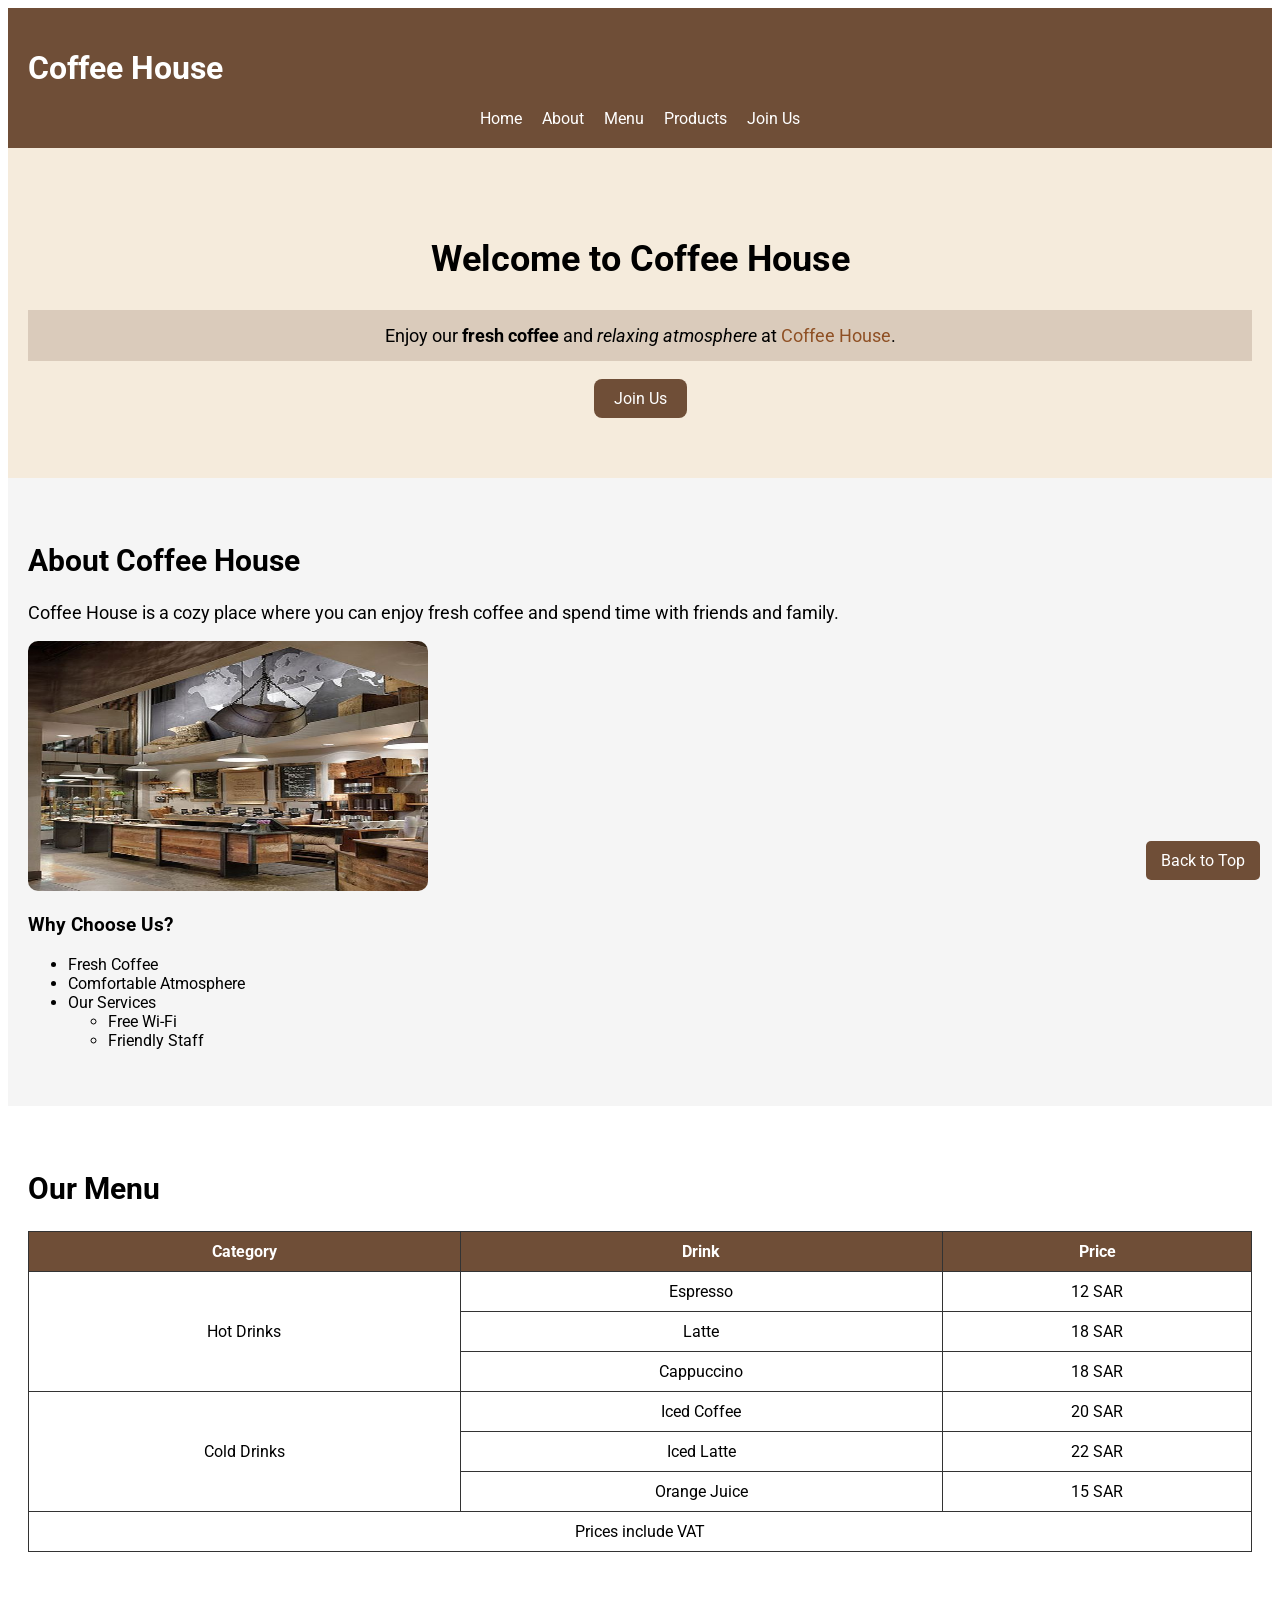
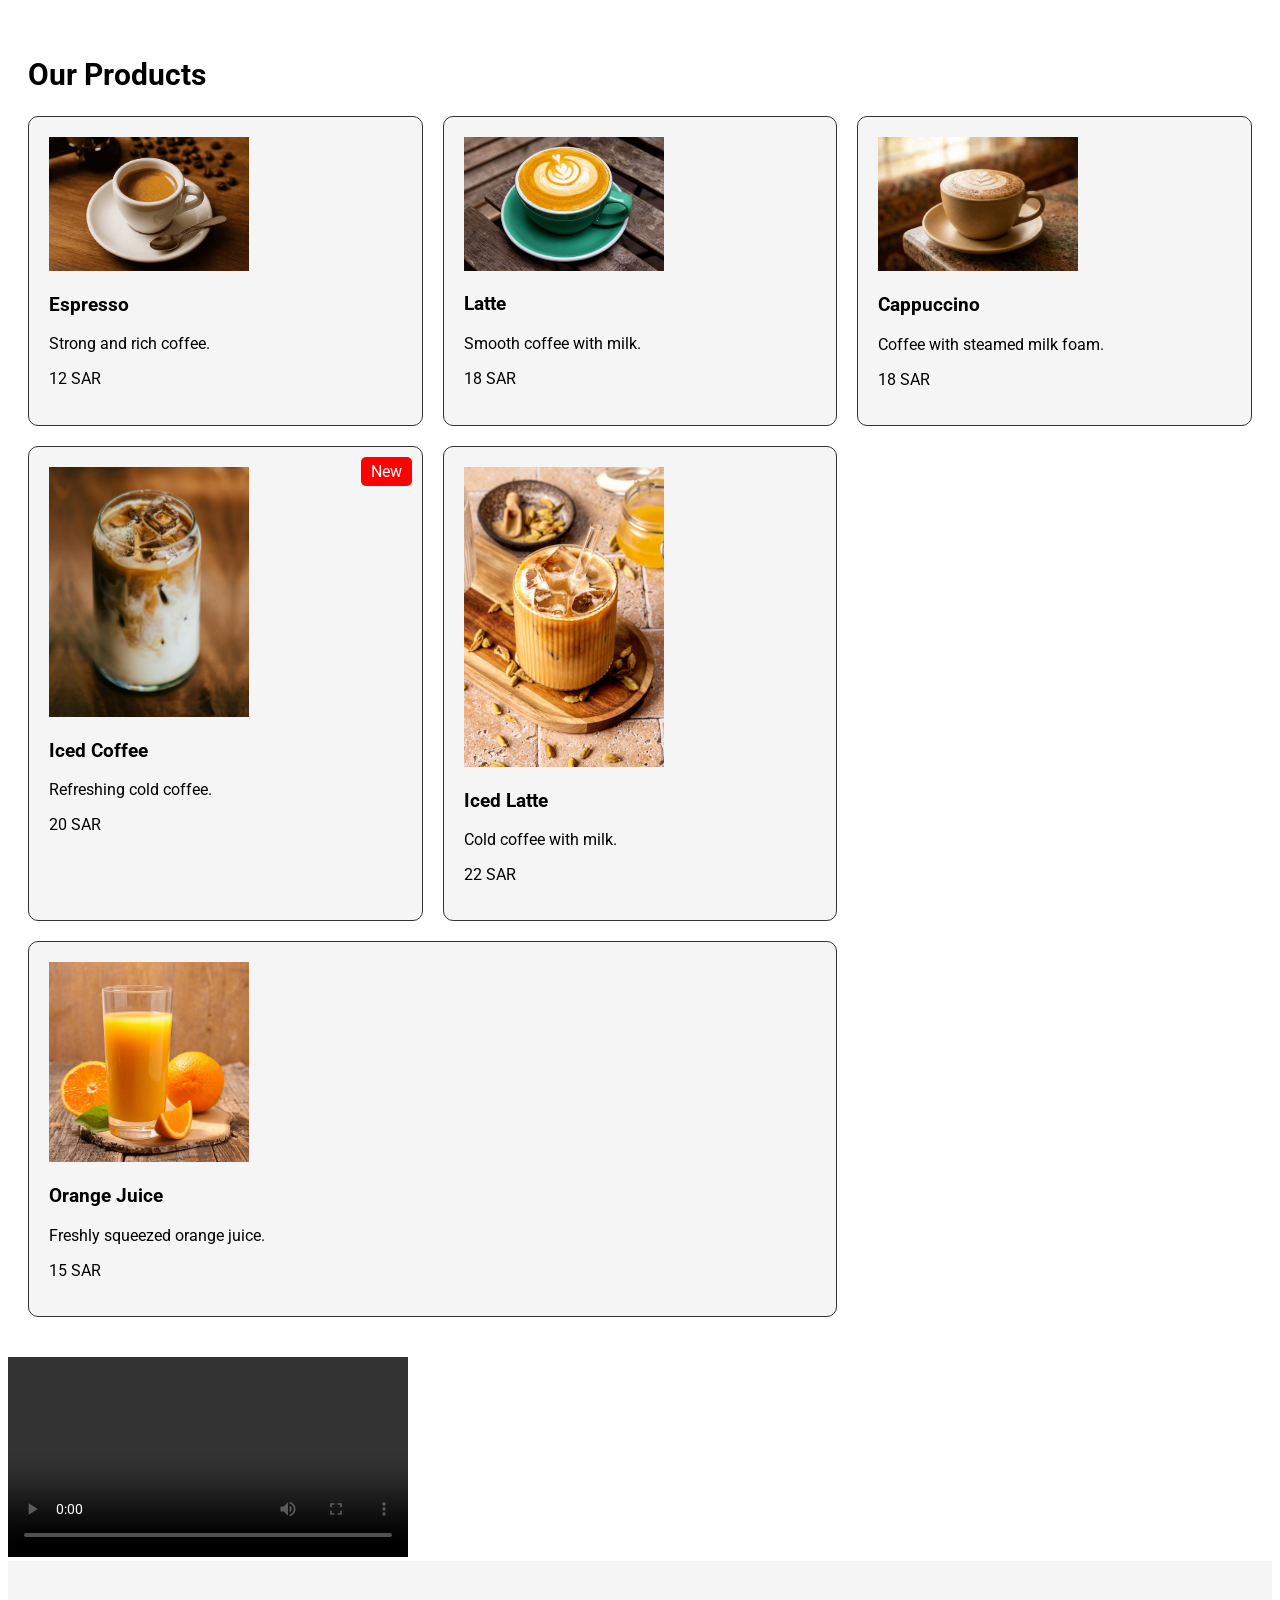
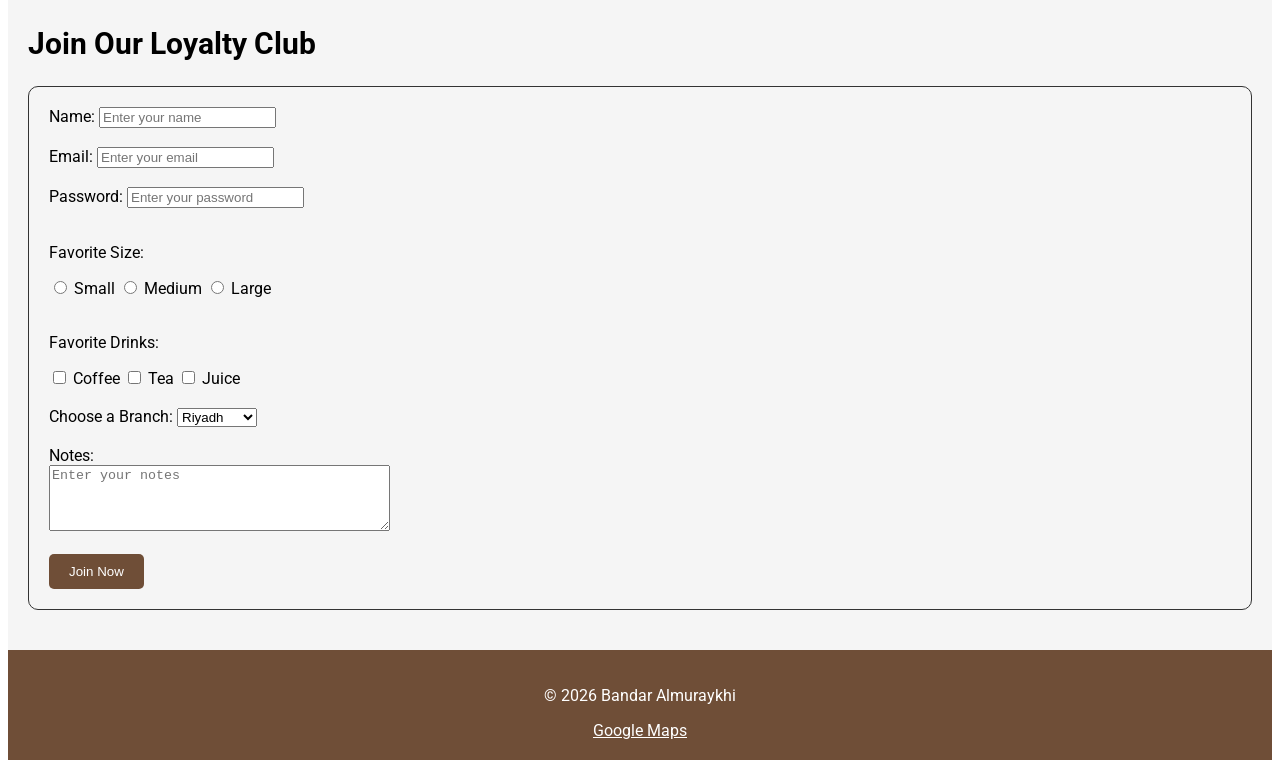
<file: HTML/Cafe-Project/index.html>
<!DOCTYPE html>
<html lang="en">

<head>
    <meta charset="UTF-8">

    <meta name="viewport" content="width=device-width, initial-scale=1.0">

    <!-- Google Font -->
    <link href="https://fonts.googleapis.com/css2?family=Roboto&display=swap" rel="stylesheet">


    <!-- External CSS -->
    <link rel="stylesheet" href="style.css">
    <title>Coffee House</title>
</head>

<body>

    <!-- Header -->
    <header>
        <h1>Coffee House</h1>

        <!-- Navigation -->
        <nav>
            <a href="#home">Home</a>
            <a href="#about">About</a>
            <a href="#menu">Menu</a>
            <a href="#products">Products</a>
            <a href="#join">Join Us</a>
        </nav>
    </header>

    <!-- Main Content -->
    <main>

        <!-- Hero Section -->
        <section id="home">
            <h2>Welcome to Coffee House</h2>

            <p>
                Enjoy our <strong>fresh coffee</strong> and
                <em>relaxing atmosphere</em> at
                <span class="highlight">Coffee House</span>.
            </p>

            <a href="#join" class="button">Join Us</a>
        </section>

        <!-- About Section -->
        <section id="about">
            <h2>About Coffee House</h2>

            <p>
                Coffee House is a cozy place where you can enjoy
                fresh coffee and spend time with friends and family.
            </p>

            <img src="images/cafe.jpg" alt="Coffee House interior with tables and chairs" width="400" height="250">

            <h3>Why Choose Us?</h3>

            <ul>
                <li>Fresh Coffee</li>
                <li>Comfortable Atmosphere</li>
                <li>
                    Our Services
                    <ul>
                        <li>Free Wi-Fi</li>
                        <li>Friendly Staff</li>
                    </ul>
                </li>
            </ul>
        </section>

        <!-- Menu Section -->
        <section id="menu">
            <h2>Our Menu</h2>

            <table>
                <thead>
                    <tr>
                        <th>Category</th>
                        <th>Drink</th>
                        <th>Price</th>
                    </tr>
                </thead>

                <tbody>
                    <tr>
                        <td rowspan="3">Hot Drinks</td>
                        <td>Espresso</td>
                        <td>12 SAR</td>
                    </tr>

                    <tr>
                        <td>Latte</td>
                        <td>18 SAR</td>
                    </tr>

                    <tr>
                        <td>Cappuccino</td>
                        <td>18 SAR</td>
                    </tr>

                    <tr>
                        <td rowspan="3">Cold Drinks</td>
                        <td>Iced Coffee</td>
                        <td>20 SAR</td>
                    </tr>

                    <tr>
                        <td>Iced Latte</td>
                        <td>22 SAR</td>
                    </tr>

                    <tr>
                        <td>Orange Juice</td>
                        <td>15 SAR</td>
                    </tr>

                    <tr>
                        <td colspan="3">Prices include VAT</td>
                    </tr>
                </tbody>
            </table>
        </section>

        <!-- Products Section -->
        <section id="products">
            <h2>Our Products</h2>

            <!-- Products Grid -->
            <div class="grid-container">

                <!-- Espresso Card -->
                <article class="card">
                    <img src="images/espresso.jpg" alt="Espresso Coffee" width="200" height="150">
                    <h3>Espresso</h3>
                    <p>Strong and rich coffee.</p>
                    <p>12 SAR</p>
                </article>

                <!-- Latte Card -->
                <article class="card">
                    <img src="images/latte.jpg" alt="Latte Coffee" width="200" height="150">
                    <h3>Latte</h3>
                    <p>Smooth coffee with milk.</p>
                    <p>18 SAR</p>
                </article>

                <!-- Cappuccino Card -->
                <article class="card">
                    <img src="images/cappuccino.jpg" alt="Cappuccino Coffee" width="200" height="150">
                    <h3>Cappuccino</h3>
                    <p>Coffee with steamed milk foam.</p>
                    <p>18 SAR</p>
                </article>

                <!-- Iced Coffee Card -->
                <article class="card">
                    <span class="badge">New</span>
                    <img src="images/iced-coffee.jpg" alt="Iced Coffee" width="200" height="150">
                    <h3>Iced Coffee</h3>
                    <p>Refreshing cold coffee.</p>
                    <p>20 SAR</p>
                </article>

                <!-- Iced Latte Card -->
                <article class="card">
                    <img src="images/iced-latte.jpg" alt="Iced Latte" width="200" height="150">
                    <h3>Iced Latte</h3>
                    <p>Cold coffee with milk.</p>
                    <p>22 SAR</p>
                </article>

                <!-- Orange Juice Card -->
                <article class="card special-card">
                    <img src="images/orange-juice.jpg" alt="Orange Juice" width="200" height="150">
                    <h3>Orange Juice</h3>
                    <p>Freshly squeezed orange juice.</p>
                    <p>15 SAR</p>
                </article>

            </div>
        </section>


        <!-- Cafe Video -->
        <video controls width="400">
            <source src="images/cafe.mp4" type="video/mp4">

        </video>

        <!-- Join Us Section -->
        <section id="join">
            <h2>Join Our Loyalty Club</h2>

            <!-- Loyalty Club Form -->
            <form>

                <!-- Name -->
                <label for="name">Name:</label>
                <input type="text" id="name" name="name" placeholder="Enter your name" required>

                <br><br>

                <!-- Email -->
                <label for="email">Email:</label>
                <input type="email" id="email" name="email" placeholder="Enter your email" required>

                <br><br>

                <!-- Password -->
                <label for="password">Password:</label>
                <input type="password" id="password" name="password" placeholder="Enter your password" required>

                <br><br>

                <!-- Favorite Size -->
                <p>Favorite Size:</p>

                <input type="radio" id="small" name="size" value="small">
                <label for="small">Small</label>

                <input type="radio" id="medium" name="size" value="medium">
                <label for="medium">Medium</label>

                <input type="radio" id="large" name="size" value="large">
                <label for="large">Large</label>

                <br><br>

                <!-- Favorite Drinks -->
                <p>Favorite Drinks:</p>

                <input type="checkbox" id="coffee" name="drinks" value="coffee">
                <label for="coffee">Coffee</label>

                <input type="checkbox" id="tea" name="drinks" value="tea">
                <label for="tea">Tea</label>

                <input type="checkbox" id="juice" name="drinks" value="juice">
                <label for="juice">Juice</label>

                <br><br>

                <!-- Branch Selection -->
                <label for="branch">Choose a Branch:</label>

                <select id="branch" name="branch">
                    <option value="riyadh">Riyadh</option>
                    <option value="jeddah">Jeddah</option>
                    <option value="dammam">Dammam</option>
                </select>

                <br><br>

                <!-- Notes -->
                <label for="notes">Notes:</label>
                <br>
                <textarea id="notes" name="notes" rows="4" cols="40" placeholder="Enter your notes"></textarea>

                <br><br>

                <!-- Submit Button -->
                <button type="submit">Join Now</button>

            </form>
        </section>

    </main>

    <!-- Footer -->
    <footer>
        <p>© 2026 Bandar Almuraykhi</p>

        <a href="https://www.google.com/maps" target="_blank">
            Google Maps
        </a>
    </footer>

    <!-- Back to Top -->
    <a href="#home" class="back-to-top">Back to Top</a>

</body>

</html>
</file>
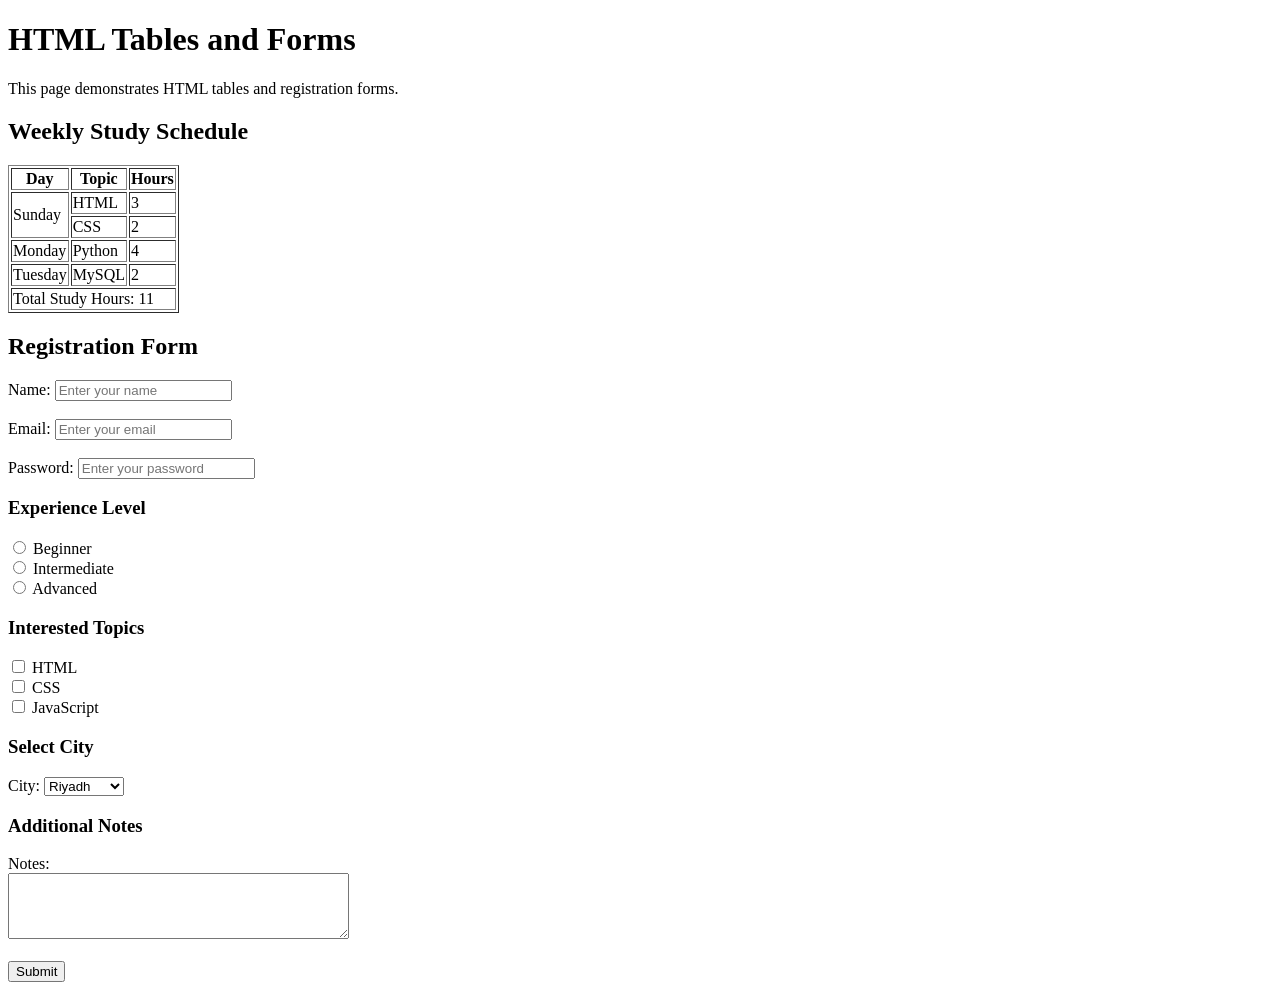
<file: HTML/html-components/p2/Day2.html>
<!DOCTYPE html>
<html>
<head>
    <meta charset="UTF-8">
    <title>Day 2 - HTML</title>
</head>
<body>

<!-- Heading and Paragraph -->
<h1>HTML Tables and Forms</h1>

<p>This page demonstrates HTML tables and registration forms.</p>

<!-- Tables , rowspan and colspan -->
<h2>Weekly Study Schedule</h2>

<table border="1"> 
    <thead>
        <tr>
            <th>Day</th>
            <th>Topic</th>
            <th>Hours</th>
        </tr>
    </thead>

<tbody>
    <tr>
        <td rowspan="2">Sunday</td>
        <td>HTML</td>
        <td>3</td>
    </tr>

    <tr>
        <td>CSS</td>
        <td>2</td>
    </tr>

    <tr>
        <td>Monday</td>
        <td>Python</td>
        <td>4</td>
    </tr>

    <tr>
        <td>Tuesday</td>
        <td>MySQL</td>
        <td>2</td>
    </tr>

    <tr>
        <td colspan="3">Total Study Hours: 11</td>
    </tr>
</tbody>

</table>

<!-- Form , input , label , placeholder , required -->
<h2>Registration Form</h2>

<form>
    <label for="name">Name:</label>
    <input type="text" id="name" name="name" placeholder="Enter your name" required>

    <br><br>

    <label for="email">Email:</label>
    <input type="email" id="email" name="email" placeholder="Enter your email" required>

    <br><br>

    <label for="password">Password:</label>
    <input type="password" id="password" name="password" placeholder="Enter your password">

    <!-- Radio -->
<h3>Experience Level</h3>

<input type="radio" id="beginner" name="level" value="beginner">
<label for="beginner">Beginner</label>

<br>

<input type="radio" id="intermediate" name="level" value="intermediate">
<label for="intermediate">Intermediate</label>

<br>

<input type="radio" id="advanced" name="level" value="advanced">
<label for="advanced">Advanced</label>


<!-- checkbox -->
<h3>Interested Topics</h3>

<input type="checkbox" id="html" name="topics" value="html">
<label for="html">HTML</label>

<br>

<input type="checkbox" id="css" name="topics" value="css">
<label for="css">CSS</label>

<br>

<input type="checkbox" id="javascript" name="topics" value="javascript">
<label for="javascript">JavaScript</label>

<!-- Select and option -->
<h3>Select City</h3>

<label for="city">City:</label>

<select id="city" name="city">
    <option value="riyadh">Riyadh</option>
    <option value="jeddah">Jeddah</option>
    <option value="dammam">Dammam</option>
</select>

<!-- Textarea -->
<h3>Additional Notes</h3>

<label for="notes">Notes:</label>
<br>
<textarea id="notes" name="notes" rows="4" cols="40"></textarea>

<!-- Submit Button -->
<br><br>
<button type="submit">Submit</button>


</form>


</body>
</html>
</file>
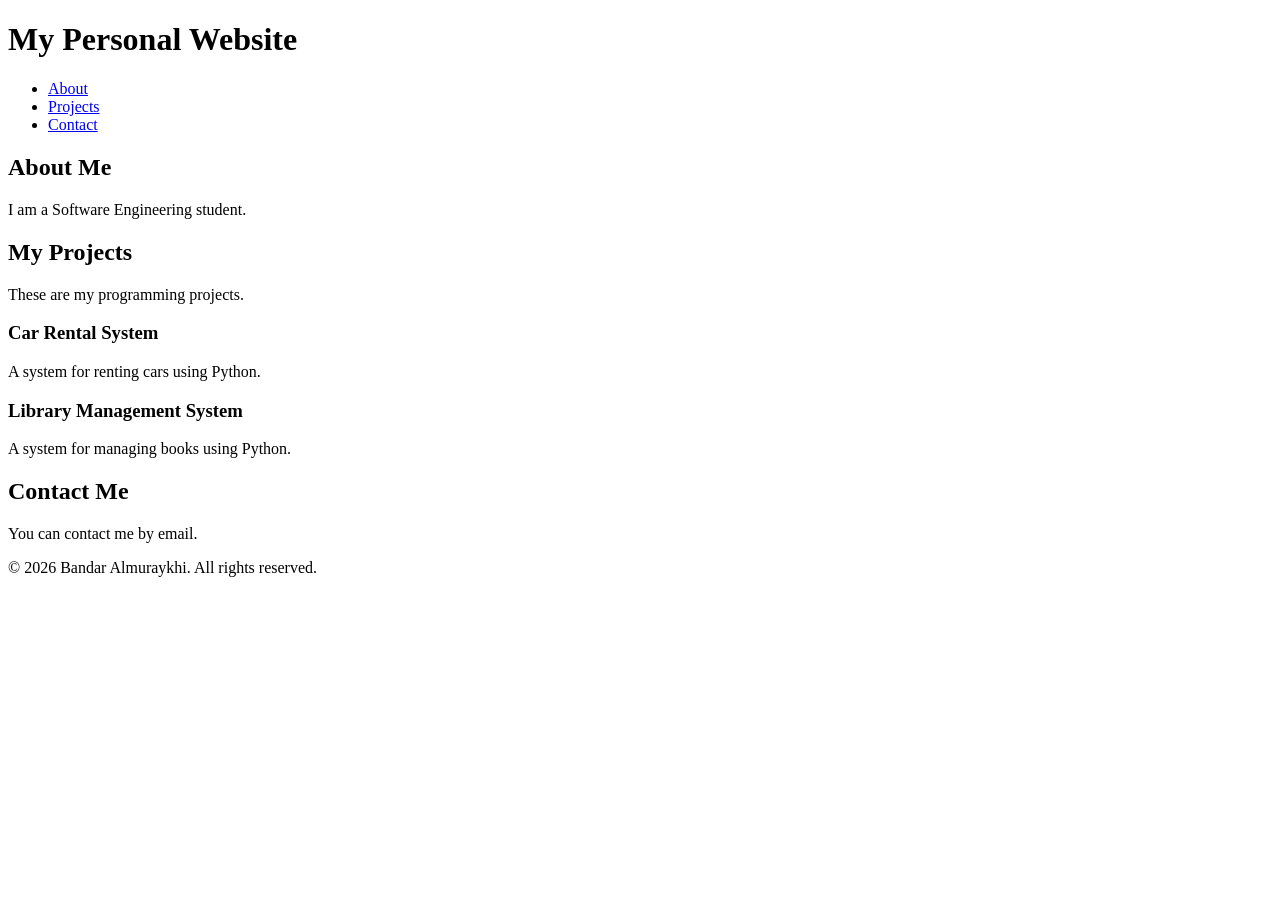
<file: HTML/html-components/p3/Day3.html>
<!DOCTYPE html>
<html>

<head>
    <meta charset="UTF-8">
    <title>Day 3 - HTML</title>
</head>

<body>

    <!-- Website Header -->
    <header>
        <h1>My Personal Website</h1>

        <!-- Navigation Links -->
        <nav>
            <ul>
                <li><a href="#about">About</a></li>
                <li><a href="#projects">Projects</a></li>
                <li><a href="#contact">Contact</a></li>
            </ul>
        </nav>
    </header>

    <!-- Main Content -->
    <main>

        <!-- About Section -->
        <section id="about">
            <h2>About Me</h2>
            <p>I am a Software Engineering student.</p>
        </section>

        <!-- Projects Section -->
        <section id="projects">
            <h2>My Projects</h2>
            <p>These are my <span>programming projects</span>.</p>

            <!-- Container for Project Articles -->
            <div>

                <!-- First Project Article -->
                <article class="card">
                    <h3>Car Rental System</h3>
                    <p>A system for renting cars using Python.</p>
                </article>

                <!-- Second Project Article -->
                <article class="card">
                    <h3>Library Management System</h3>
                    <p>A system for managing books using Python.</p>
                </article>

            </div>

        </section>

        <!-- Contact Section -->
        <section id="contact">
            <h2>Contact Me</h2>
            <p>You can contact me by email.</p>
        </section>

    </main>


    <!-- Website Footer -->
    <footer>
        <p>© 2026 Bandar Almuraykhi. All rights reserved.</p>
    </footer>

</body>

</html>
</file>
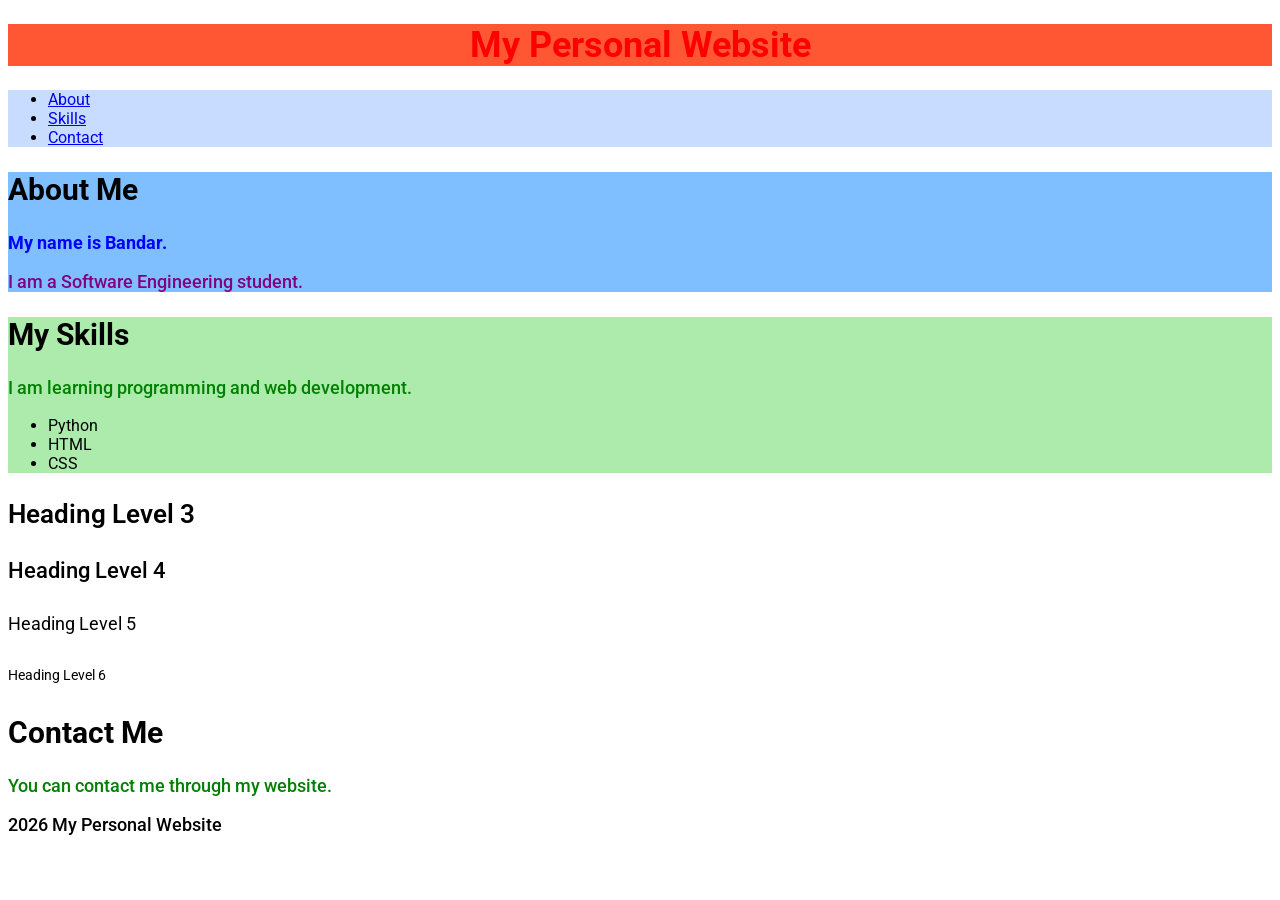
<file: HTML/html-components/p4/Day4.html>
<!DOCTYPE html>
<html>

<head>
    <meta charset="UTF-8">
    <title>Day 4 - CSS</title>

    <!-- Internal CSS Example -->
<!--
<style>
    h1 {
        color: red;
    }
</style>
-->

    <!-- Google Fonts - Roboto -->
    <link rel="preconnect" href="https://fonts.googleapis.com">
    <link rel="preconnect" href="https://fonts.gstatic.com" crossorigin>
    <link href="https://fonts.googleapis.com/css2?family=Roboto:ital,wght@0,100..900;1,100..900&display=swap" rel="stylesheet">

    <!-- Link External CSS File -->
    <link rel="stylesheet" href="style.css">
</head>

<body>

    <!-- Main Website Header -->
    <header>
        <h1>My Personal Website</h1>
    </header>

    <!-- Navigation Links -->
    <nav>
        <ul>
            <li><a href="#about">About</a></li>
            <li><a href="#skills">Skills</a></li>
            <li><a href="#contact">Contact</a></li>
        </ul>
    </nav>

    <!-- Main Content -->
    <main>

        <!-- About Section -->
        <section id="about">
            <h2>About Me</h2>

            <!-- Inline CSS Example -->
            <!-- <p style="color: blue;">My name is Bandar.</p> -->

            <!-- Class Selector for Bold Text -->
            <p class="bold-text">My name is Bandar.</p>

            <!-- ID Selector for Introduction Paragraph -->
            <p id="intro">I am a Software Engineering student.</p>
        </section>

        <!-- Skills Section -->
        <section id="skills">
            <h2>My Skills</h2>

            <!-- Class Selector for Highlighted Text -->
            <p class="highlight">I am learning programming and web development.</p>

            <!-- Skills List -->
            <ul>
                <li>Python</li>
                <li>HTML</li>
                <li>CSS</li>
            </ul>
        </section>

        <!-- Heading Levels for Size and Weight Styling -->
        <section>
            <h3>Heading Level 3</h3>
            <h4>Heading Level 4</h4>
            <h5>Heading Level 5</h5>
            <h6>Heading Level 6</h6>
        </section>

        <!-- Contact Section -->
        <section id="contact">
            <h2>Contact Me</h2>

            <!-- Reusing the Highlight Class -->
            <p class="highlight">You can contact me through my website.</p>
        </section>

    </main>

    <!-- Website Footer -->
    <footer>
        <p>2026 My Personal Website</p>
    </footer>

</body>

</html>
</file>
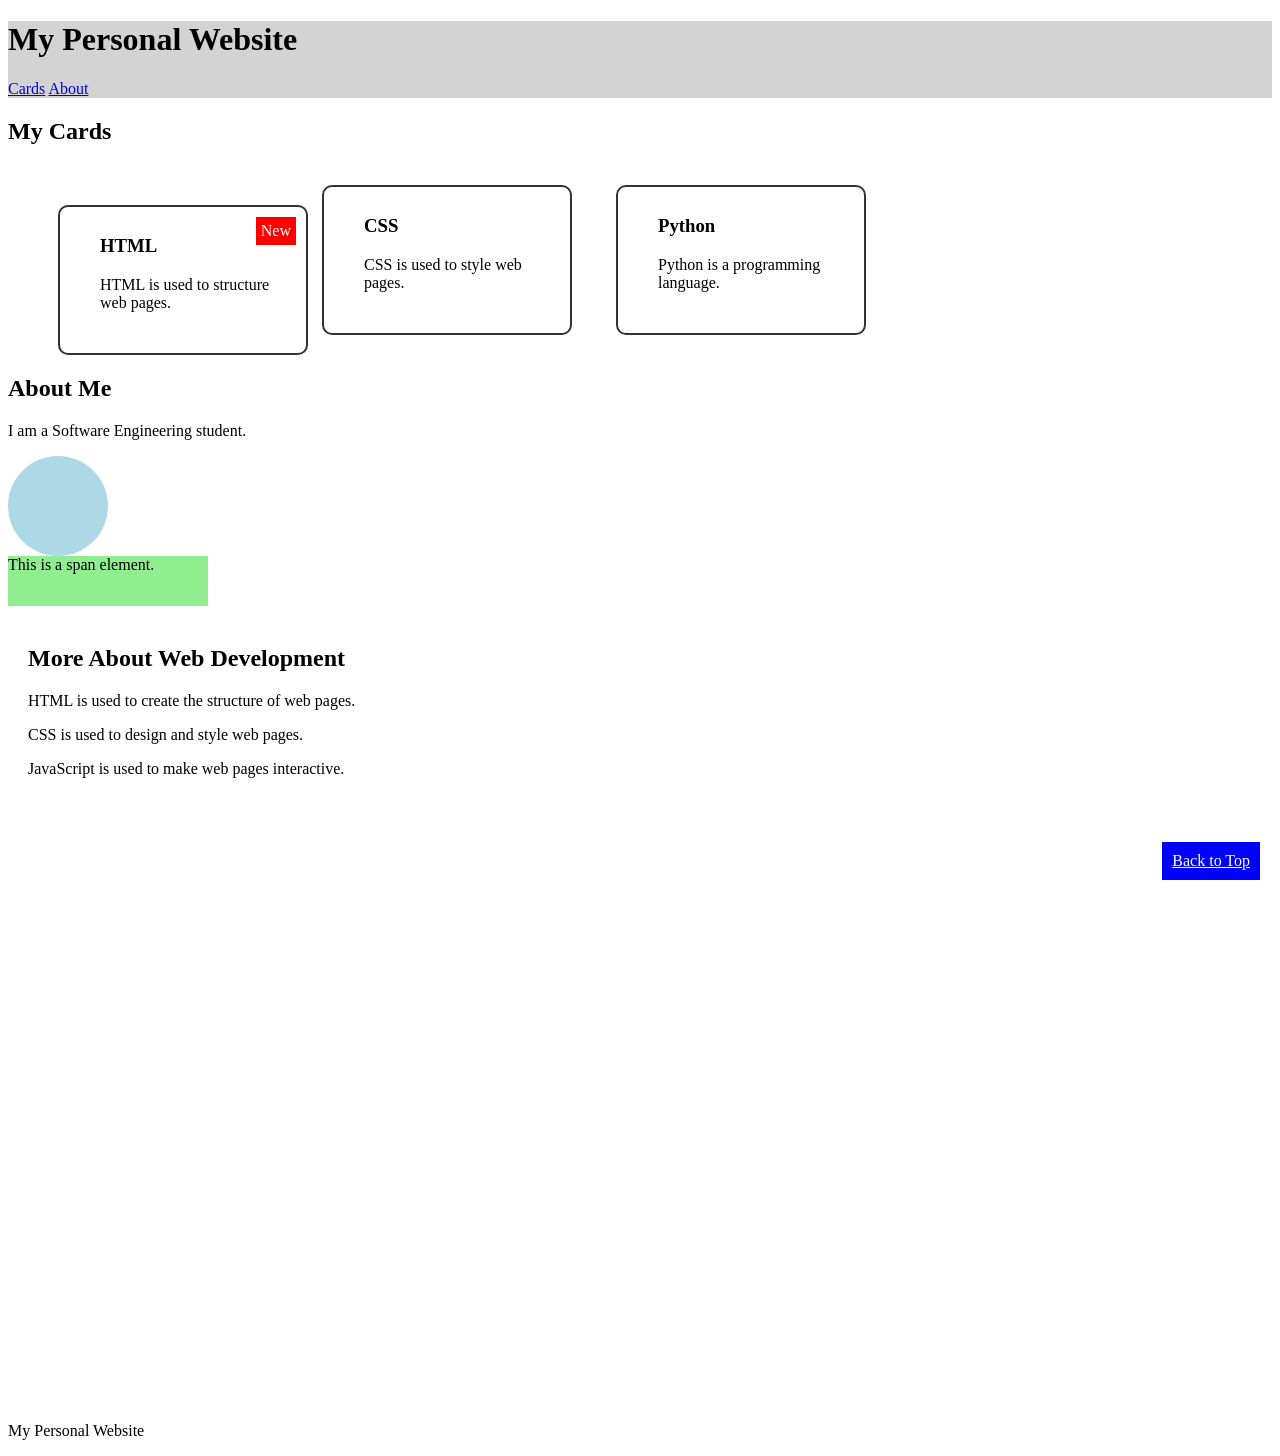
<file: HTML/html-components/p5/Day5.html>
<!DOCTYPE html>
<html>

<head>
    <meta charset="UTF-8">
    <title>Day 5 - CSS Box Model</title>
    <link rel="stylesheet" href="day5.css">
</head>

<body>

    <!-- Website Header -->
    <header>
        <h1>My Personal Website</h1>

        <!-- Navigation -->
        <nav>
            <a href="#cards">Cards</a>
            <a href="#about">About</a>
        </nav>
    </header>

    <!-- Main Content -->
    <main>

        <!-- Cards Section -->
        <section id="cards">
            <h2>My Cards</h2>

            <!-- First Card -->
            <div class="card">
                <span class="badge">New</span>
                <h3>HTML</h3>
                <p>HTML is used to structure web pages.</p>
            </div>

            <!-- Second Card -->
            <div class="card">
                <h3>CSS</h3>
                <p>CSS is used to style web pages.</p>
            </div>

            <!-- Third Card -->
            <div class="card">
                <h3>Python</h3>
                <p>Python is a programming language.</p>
            </div>

        </section>

        <!-- About Section -->
        <section id="about">
            <h2>About Me</h2>
            <p>I am a Software Engineering student.</p>
            <!-- Profile Avatar -->
            <div class="avatar"></div>
            <!-- Display Example -->
            <span class="display-example">This is a span element.</span>
        </section>

        <!-- Extra Content for Scrolling -->
        <section id="extra-content">
            <h2>More About Web Development</h2>

            <p>HTML is used to create the structure of web pages.</p>
            <p>CSS is used to design and style web pages.</p>
            <p>JavaScript is used to make web pages interactive.</p>
        </section>

    </main>

    <!-- Footer -->
    <footer>
        <p>My Personal Website</p>
    </footer>

    <!-- Back to Top Button -->
    <a href="#" class="back-to-top">Back to Top</a>

</body>

</html>
</file>
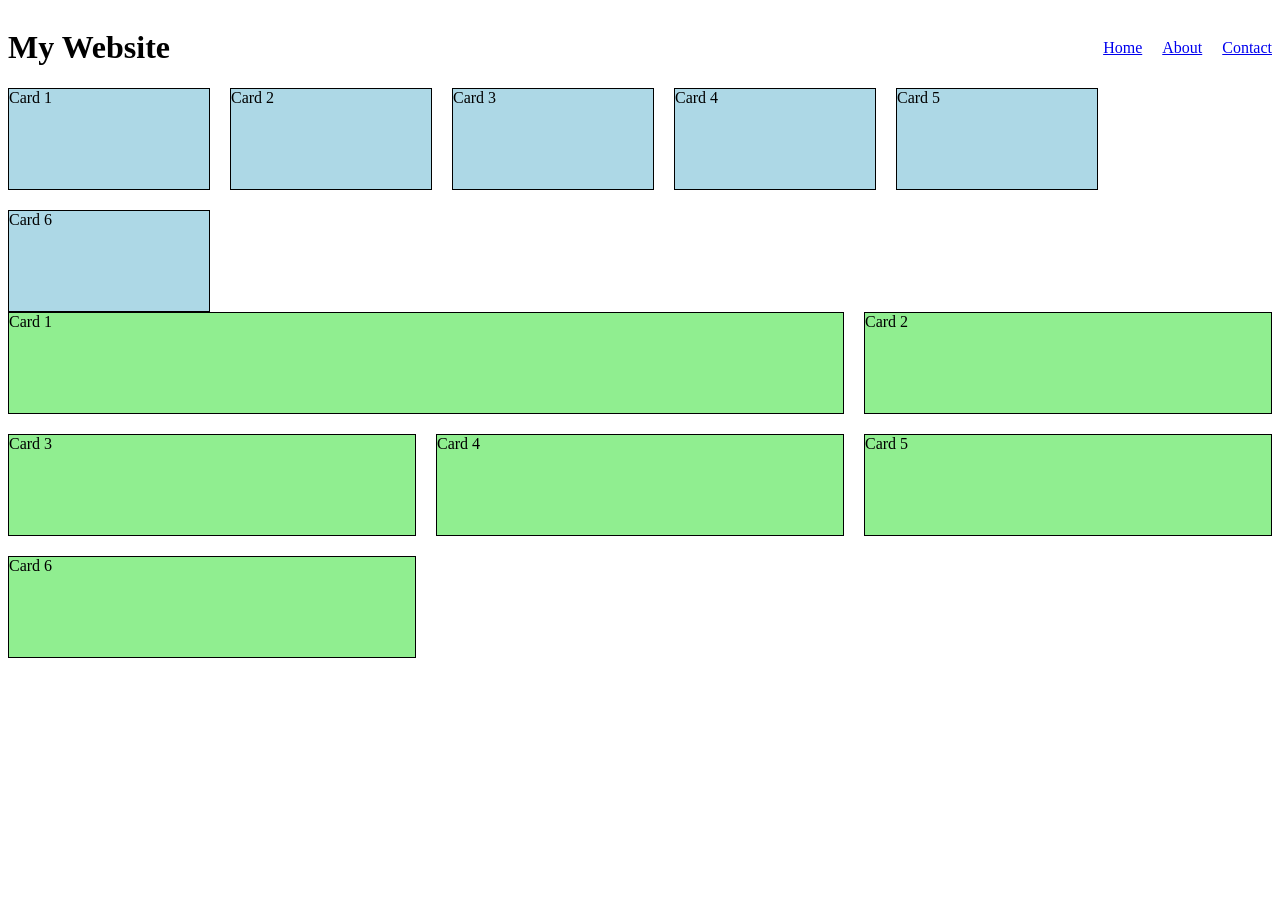
<file: HTML/html-components/p6/Day6.html>
<!DOCTYPE html>
<html>

<head>
    <meta charset="UTF-8">
    <meta name="viewport" content="width=device-width, initial-scale=1.0">
    <title>Day 6 - HTML & CSS</title>
    <link rel="stylesheet" href="day6.css">
</head>

<body>

    <!-- Website Header -->
    <header>
        <h1>My Website</h1>

        <!-- Navigation Links -->
        <nav>
            <a href="#home">Home</a>
            <a href="#about">About</a>
            <a href="#contact">Contact</a>
        </nav>
    </header>

    <!-- Flexbox Cards -->
    <div class="flex-container">
        <div class="card">Card 1</div>
        <div class="card">Card 2</div>
        <div class="card">Card 3</div>
        <div class="card">Card 4</div>
        <div class="card">Card 5</div>
        <div class="card">Card 6</div>
    </div>

    <!-- Grid Cards -->
    <div class="grid-container">
        <div class="grid-card special-card">Card 1</div>
        <div class="grid-card">Card 2</div>
        <div class="grid-card">Card 3</div>
        <div class="grid-card">Card 4</div>
        <div class="grid-card">Card 5</div>
        <div class="grid-card">Card 6</div>
    </div>

</body>

</html>
</file>
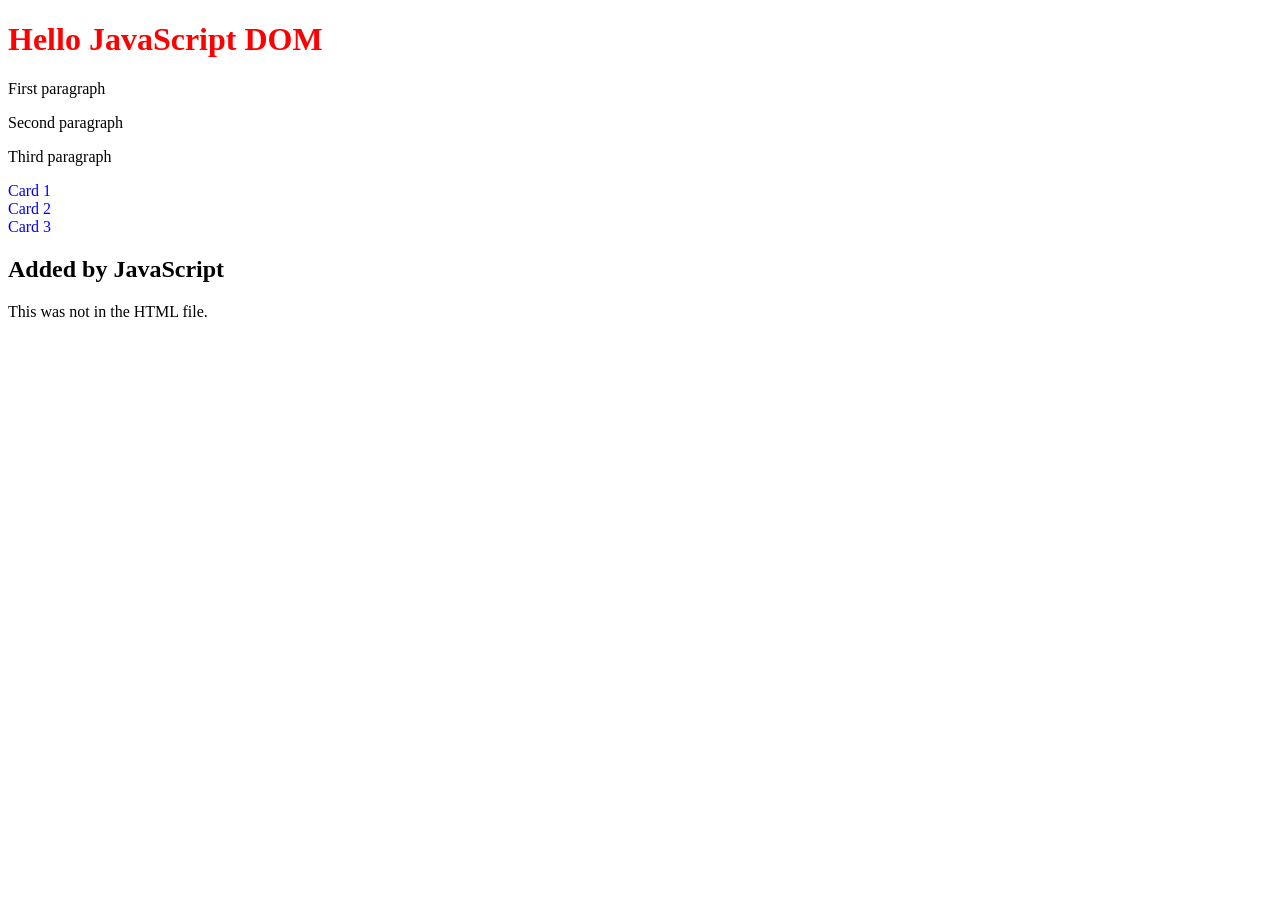
<file: HTML/html-components/p8/Day8.html>
<!DOCTYPE html>
<html>

<head>
    <meta charset="UTF-8">
    <title>Day 8 - JavaScript</title>
</head>

<body>

    <!-- Heading -->
    <h1 id="title">Welcome to JavaScript</h1>

    <!-- Paragraphs -->
    <p>First paragraph</p>
    <p>Second paragraph</p>
    <p>Third paragraph</p>

    <!-- Cards -->
    <div class="card">Card 1</div>
    <div class="card">Card 2</div>
    <div class="card">Card 3</div>

    <!-- Empty Box -->
    <div id="box"></div>

    <!-- Internal JavaScript -->

    <!-- <script>
    console.log("Hello from the script tag!");
</script> -->

    <!-- External JavaScript -->
    <script src="day8.js"></script>

</body>

</html>
</file>
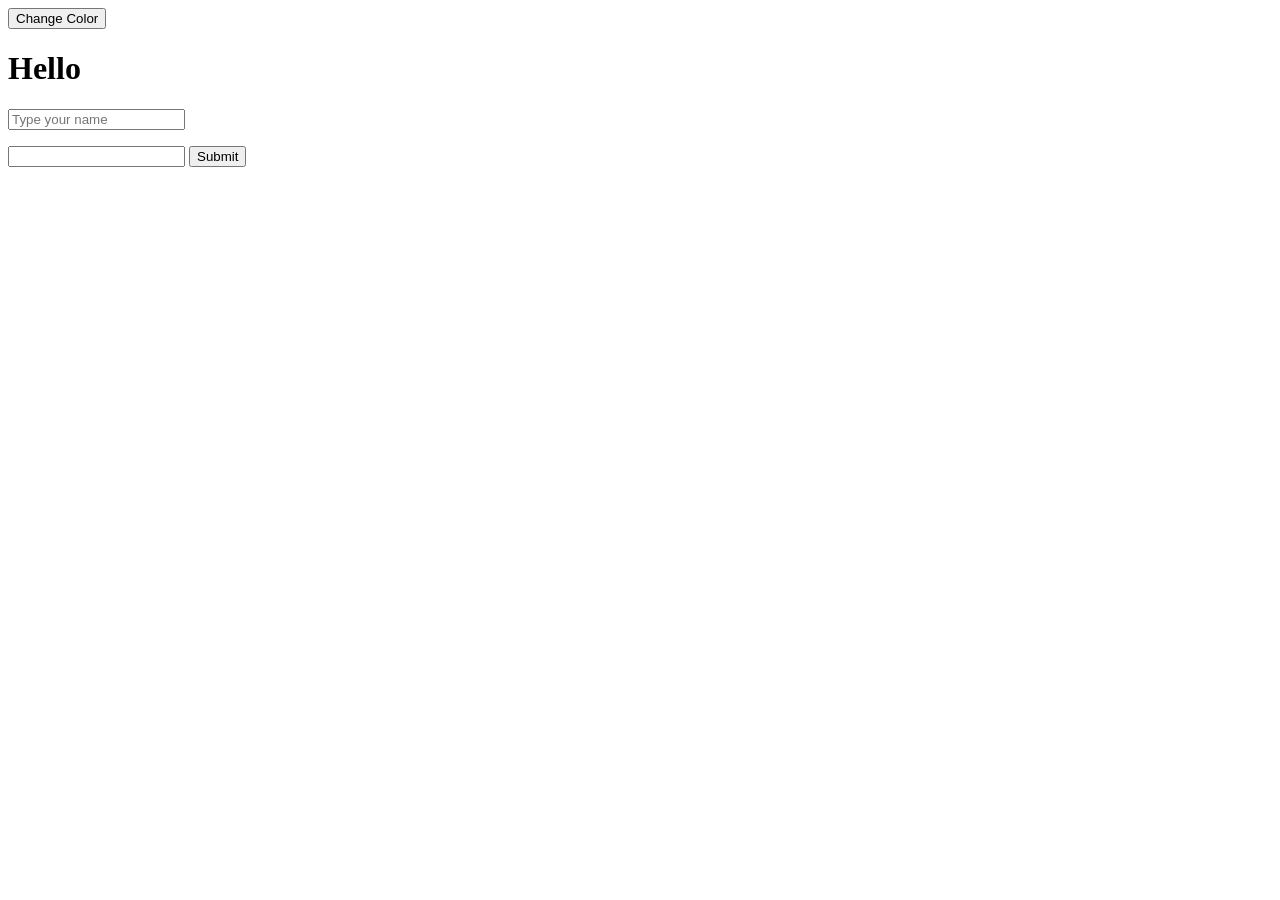
<file: HTML/html-components/p9/Day9.html>
<!DOCTYPE html>
<html>

<head>
    <meta charset="UTF-8">
    <title>Day 9 - JavaScript Events</title>
</head>

<body>

    <!-- Change Color Button and Heading -->
    <button id="colorBtn">Change Color</button>
    <h1 id="title">Hello</h1>

    <!-- Name Input and Preview -->
    <input id="nameInput" placeholder="Type your name">
    <p id="preview"></p>

    <!-- Email Form -->
    <form id="myForm">
        <input type="email" id="emailInput">
        <button type="submit">Submit</button>
    </form>

    <!-- Form Message -->
    <p id="message"></p>





    <!-- External JavaScript -->
    <script src="day9.js"></script>

</body>

</html>
</file>
<file: HTML/Cafe-Project/style.css>
/* Box Sizing */
* {
    box-sizing: border-box;
}

/* Google Font */
body {
    font-family: 'Roboto', sans-serif;
}

/* Header Styling */
header {
    position: sticky;
    top: 0;
    z-index: 100;
    background-color: #6f4e37;
    padding: 20px;
}

/* Header Heading */
header h1 {
    color: white;
}

/* Navigation Styling */
nav {
    display: flex;
    justify-content: center;
    gap: 20px;
}

/* Navigation Links */
nav a {
    color: white;
    text-decoration: none;
}

/* Hero Section */
#home {
    text-align: center;
    padding: 60px 20px;
    background-color: rgb(245, 235, 220);
}

/* Hero Heading */
#home h2 {
    font-size: 36px;
}

/* Hero Paragraph */
#home p {
    font-size: 18px;
}

/* Highlighted Text */
.highlight {
    color: hsl(25, 60%, 35%);
}

/* Join Button */
.button {
    display: inline-block;
    padding: 10px 20px;
    background-color: #6f4e37;
    color: white;
    text-decoration: none;
    border-radius: 8px;
}

/* About Section */
#about {
    padding: 40px 20px;
    background-color: #f5f5f5;
}

/* About Heading */
#about h2 {
    font-size: 30px;
}

/* About Paragraph */
#about p {
    font-size: 18px;
}

/* About Image */
#about img {
    border-radius: 10px;
}

/* Menu Section */
#menu {
    padding: 40px 20px;
}

/* Menu Heading */
#menu h2 {
    font-size: 30px;
}

/* Menu Table */
table {
    width: 100%;
    border-collapse: collapse;
}

/* Table Cells */
th,
td {
    border: 1px solid #333;
    padding: 10px;
    text-align: center;
}

/* Table Header */
th {
    background-color: #6f4e37;
    color: white;
}

/* Products Section */
#products {
    padding: 40px 20px;
}

/* Products Heading */
#products h2 {
    font-size: 30px;
}

/* Products Grid */
.grid-container {
    display: grid;
    grid-template-columns: 1fr 1fr 1fr;
    gap: 20px;
}

/* Product Cards */
.card {
    position: relative;
    padding: 20px;
    border: 1px solid #333;
    border-radius: 10px;
    background-color: #f5f5f5;
}

/* Product Images */
.card img {
    max-width: 100%;
    height: auto;
}

/* Special Card */
.special-card {
    grid-column: span 2;
}

/* New Badge */
.badge {
    position: absolute;
    top: 10px;
    right: 10px;
    background-color: red;
    color: white;
    padding: 5px 10px;
    border-radius: 5px;
}

/* Join Us Section */
#join {
    padding: 40px 20px;
    background-color: #f5f5f5;
}

/* Join Us Heading */
#join h2 {
    font-size: 30px;
}

/* Form Styling */
form {
    padding: 20px;
    border: 1px solid #333;
    border-radius: 10px;
}

/* Form Button */
button {
    padding: 10px 20px;
    background-color: #6f4e37;
    color: white;
    border: none;
    border-radius: 5px;
}

/* Footer Styling */
footer {
    background-color: #6f4e37;
    color: white;
    text-align: center;
    padding: 20px;
}

/* Footer Link */
footer a {
    color: white;
}

/* Hero Paragraph Background */
#home p {
    background-color: rgba(111, 78, 55, 0.2);
    padding: 15px;
}

/* Back to Top Button */
.back-to-top {
    position: fixed;
    bottom: 20px;
    right: 20px;
    background-color: #6f4e37;
    color: white;
    padding: 10px 15px;
    border-radius: 5px;
    text-decoration: none;
}

/* Responsive Design for Tablets */
@media (max-width: 768px) {

    /* Products Grid */
    .grid-container {
        grid-template-columns: 1fr 1fr;
    }
}

/* Responsive Design for Phones */
@media (max-width: 480px) {

    /* Products Grid */
    .grid-container {
        grid-template-columns: 1fr;
    }

    /* Special Card */
    .special-card {
        grid-column: span 1;
    }

    /* Navigation */
    nav {
        flex-direction: column;
    }
}
</file>
<file: HTML/html-components/p4/style.css>
/* Main Heading Color, Alignment, Size and Weight */
h1 {
    color: red;
     text-align: center;
      font-size: 36px;
       font-weight: 700;
}

/* Heading Sizes and Weights */
h2 {
    font-size: 30px;
    font-weight: 700;
}

h3 {
    font-size: 26px;
    font-weight: 600;
}

h4 {
    font-size: 22px;
    font-weight: 500;
}

h5 {
    font-size: 18px;
    font-weight: 400;
}

h6 {
    font-size: 14px;
    font-weight: 400;
}

/* First Paragraph Color Using ID and Pseudo-class Selectors */
#about p:first-of-type {
    color: blue;
}

/* Element Selector for Paragraph Size and Weight */
p {
    font-size: 18px;
     font-weight: 500;
}

/* Class Selector for Highlighted Text */
.highlight {
    color: green;
}

/* ID Selector for Introduction Paragraph */
#intro {
    color: purple;
}

/* Header Background Using HEX Color */
header {
    background-color: #ff5733;
}

/* Navigation Background Using RGB Color */
nav {
    background-color: rgb(200, 220, 255);
}

/* About Section Background Using RGBA Transparency */
#about {
    background-color: rgba(0, 128, 255, 0.5);
}

/* Skills Section Background Using HSL Color */
#skills {
    background-color: hsl(120, 60%, 80%);
}

/* Google Fonts - Roboto Font Family */
body {
    font-family: 'Roboto', sans-serif;
}

/* Bold Text Using Font Weight Instead of Strong */
.bold-text {
    font-weight: bold;
}
</file>
<file: HTML/html-components/p5/day5.css>
/* Include padding and border in element dimensions */
* {
    box-sizing: border-box;
}

/* Without border-box: 314px. With border-box: 250px. */

/* Cards Styling */
.card {
    width: 250px;
    height: 150px;

    /* Padding with one value */
    /* padding: 20px; */

    /* Padding with two values */
    /* padding: 10px 20px; */

    /* Padding with four values */
    padding: 10px 20px 30px 40px;

    border: 2px solid #333;
    margin: 20px;

    /* Margin for the top only */
    /* margin-top: 20px; */

    /* Rounded Card Corners */
    border-radius: 10px;

    /* Display Cards Side by Side */
    display: inline-block;
}


/* Circular Avatar */
.avatar {
    width: 100px;
    height: 100px;
    background-color: lightblue;
    border-radius: 50%;
}

/* Display Example */
.display-example {

    /* Display Block */
    display: block;

    /* Display None */
    /* display: none; */

    background-color: lightgreen;
    width: 200px;
    height: 50px;
}

/* Relative Position */
.card:first-of-type {
    position: relative;
    top: 20px;
    left: 30px;
}

/* Badge Position */
.badge {
    position: absolute;
    top: 10px;
    right: 10px;
    background-color: red;
    color: white;
    padding: 5px;
}

/* Fixed Back to Top Button */
.back-to-top {
    position: fixed;
    bottom: 20px;
    right: 20px;
    background-color: blue;
    color: white;
    padding: 10px;
}

/* Sticky Header */
header {
    position: sticky;
    top: 0;
    background-color: lightgray;
    z-index: 10;
}


/* Extra Content for Scrolling */
#extra-content {
    min-height: 800px;
    padding: 20px;
}
</file>
<file: HTML/html-components/p6/day6.css>
/* Header Styling */
header {
    display: flex;
    justify-content: space-between;
    align-items: center;
}

/* Navigation Styling */
nav {
    display: flex;
    gap: 20px;
}

/* Card Styling */
.card {
    width: 200px;
    height: 100px;
    background-color: lightblue;
    border: 1px solid black;
}

/* Flexbox Container */
.flex-container {
    display: flex;
    flex-wrap: wrap;
    /* flex-direction: column; */
    flex-direction: row;
    gap: 20px;
}

/* Grid Card Styling */
.grid-card {
    height: 100px;
    background-color: lightgreen;
    border: 1px solid black;
}

/* Grid Container */
.grid-container {
    display: grid;
    grid-template-columns: 1fr 1fr 1fr;
    gap: 20px;
}

/* Special Grid Card */
.special-card {
    grid-column: span 2;
}



/* Responsive Design for Small Screens */
@media (max-width: 600px) {

    /* Grid Layout */
    .grid-container {
        grid-template-columns: 1fr;
    }

    /* Special Grid Card */
    .special-card {
        grid-column: span 1;
    }

    /* Navigation Layout */
    nav {
        flex-direction: column;
    }

}
</file>
